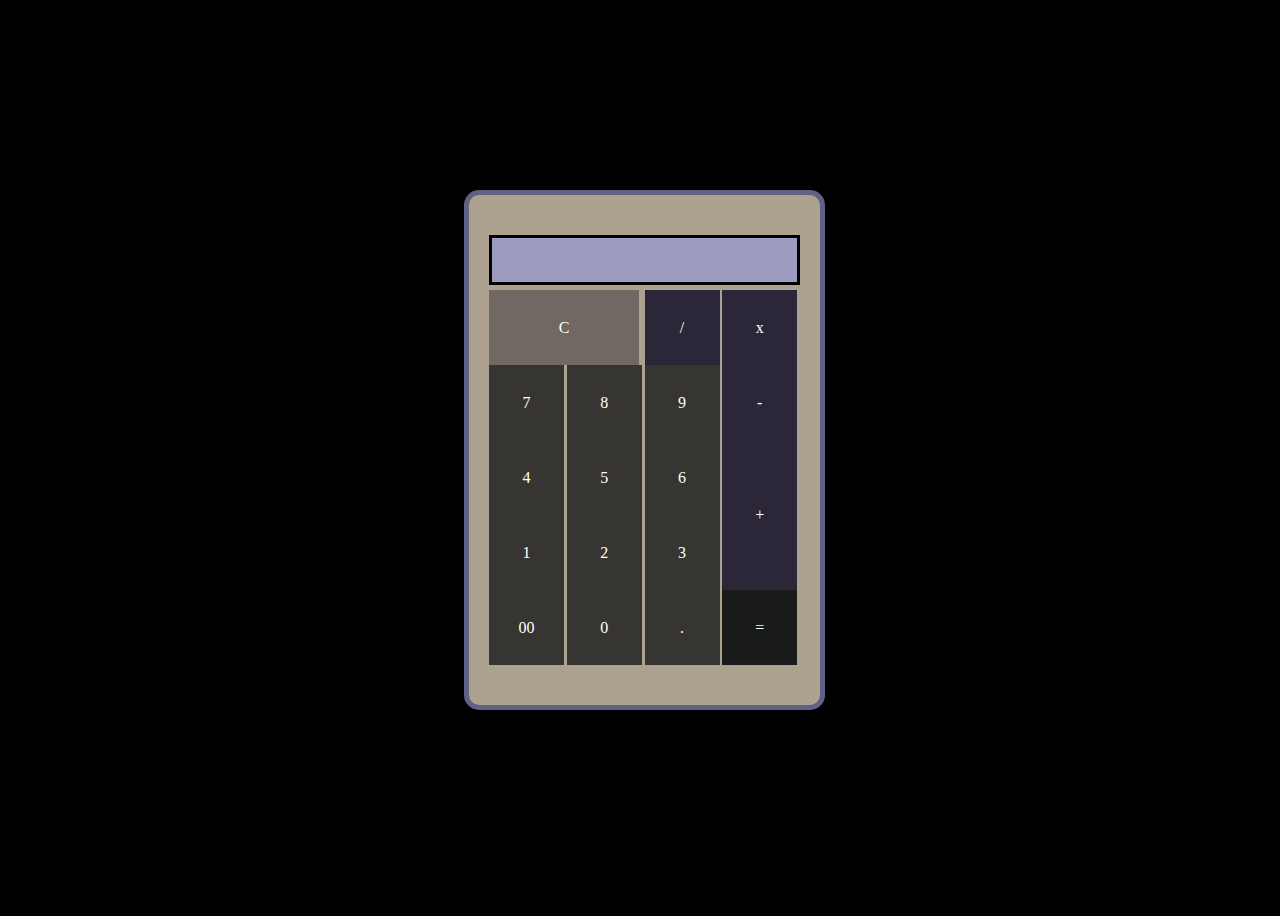
<file: Calculator/Index.html>
<html lang="en">

<head>
    <meta charset="UTF-8">
    <title>Calculator</title>
    <link rel="stylesheet" href="style.css">
>
</head>

<body>

    <form class="calculator" name="calc">
        <input class="value" type="text" name="txt" readonly="">
        <span class="clear" onclick="document.calc.txt.value =''">C</span>
        <span class="" onclick="document.calc.txt.value +='/'">/</span>
        <span class="" onclick="document.calc.txt.value +='*'">x</span>
        <span class="num" onclick="document.calc.txt.value +='7'">7</span>
        <span class="num" onclick="document.calc.txt.value +='8'">8</span>
        <span class="num" onclick="document.calc.txt.value +='9'">9</span>
        <span class="" onclick="document.calc.txt.value +='-'">-</span>
        <span class="num" onclick="document.calc.txt.value +='4'">4</span>
        <span class="num" onclick="document.calc.txt.value +='5'">5</span>
        <span class="num" onclick="document.calc.txt.value +='6'">6</span>
        <span class="plus" onclick="document.calc.txt.value +='+'">+</span>
        <span class="num" onclick="document.calc.txt.value +='1'">1</span>
        <span class="num" onclick="document.calc.txt.value +='2'">2</span>
        <span class="num" onclick="document.calc.txt.value +='3'">3</span>
        <span class="num" onclick="document.calc.txt.value +='00'">00</span>
        <span class="num" onclick="document.calc.txt.value +='0'">0</span>
        <span class="num" onclick="document.calc.txt.value +='.'">.</span>
        <span class="equal" onclick="document.calc.txt.value = eval(calc.txt.value)">=</span>
    </form>
</body>

</html>
</file>
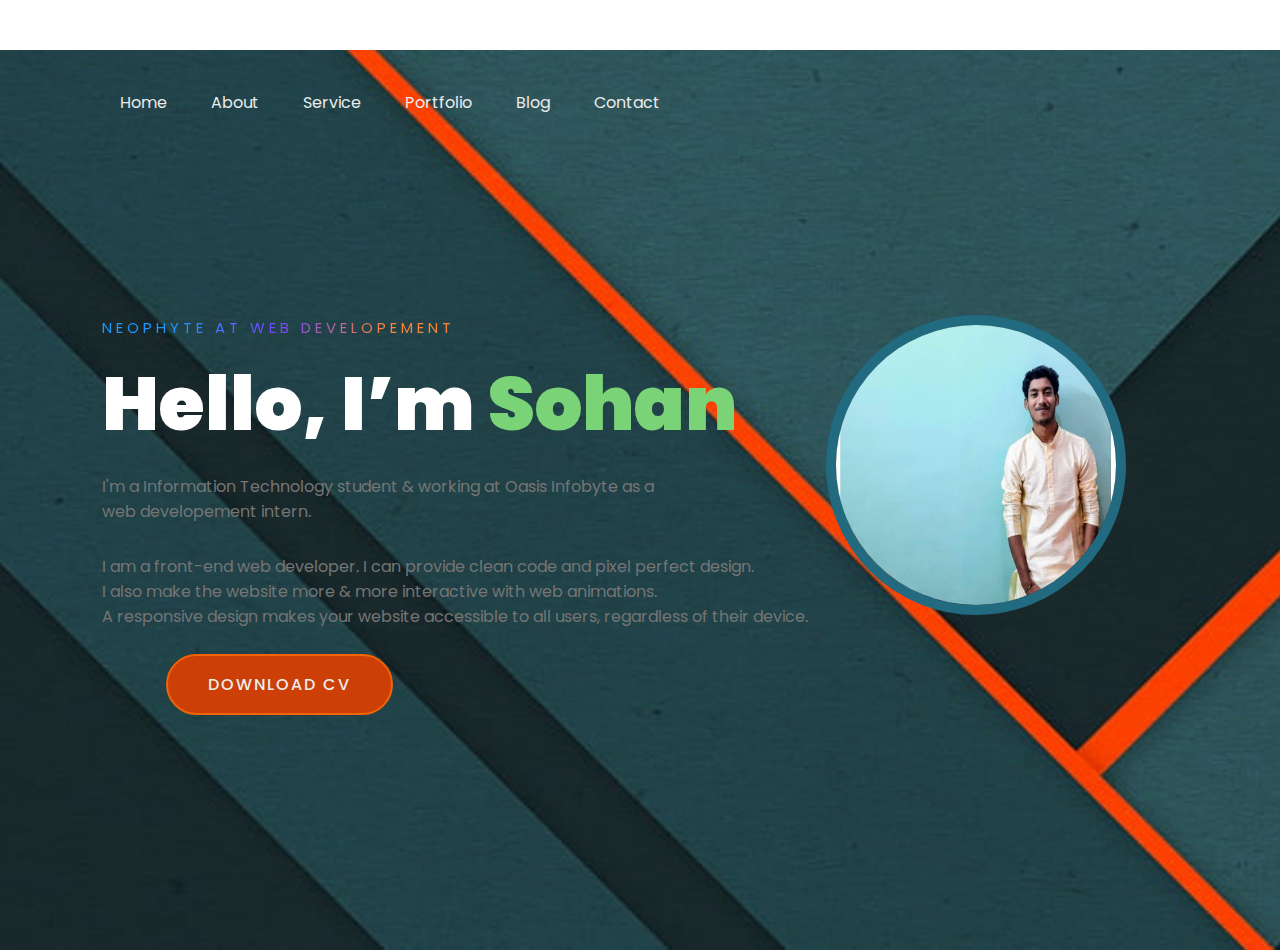
<file: Portfolio/portfolio.html>
<!DOCTYPE html>
<html lang="en">

<head>
    <meta charset="UTF-8">
    <title>Portfolio</title>
    
    <link rel="stylesheet" href="styles.css">
</head>

<body>
    <div class="navbar">
        <nav>
            
            <ul>
                <li><a href="#">Home</a></li>
                <li><a href="#">About</a></li>
                <li><a href="#">Service</a></li>
                <li><a href="#">Portfolio</a></li>
                <li><a href="#">Blog</a></li>
                <li><a href="#">Contact</a></li>
            </ul>
            
        </nav>
    </div>
    <div class="content">
        <img src="345.jpg"
        class="logo">
            <span class="title">neophyte at Web developement </span>
            <h1>Hello, I’m <span>Sohan</span></h1>
            <p>I'm a Information Technology student & working at Oasis Infobyte as a web developement intern. </p>
            <p1>
                I am a front-end web developer. I can provide clean code and pixel perfect design.
                <br>I also make the website more & more interactive with web animations.
                <br>A responsive design makes your website accessible to all users, regardless of their device.
            </p1>

            <pre>

                <a href="#" class="btn">Download CV</a>

            </pre>
            
        </div>
            
        
    
</body>

</html>
</file>
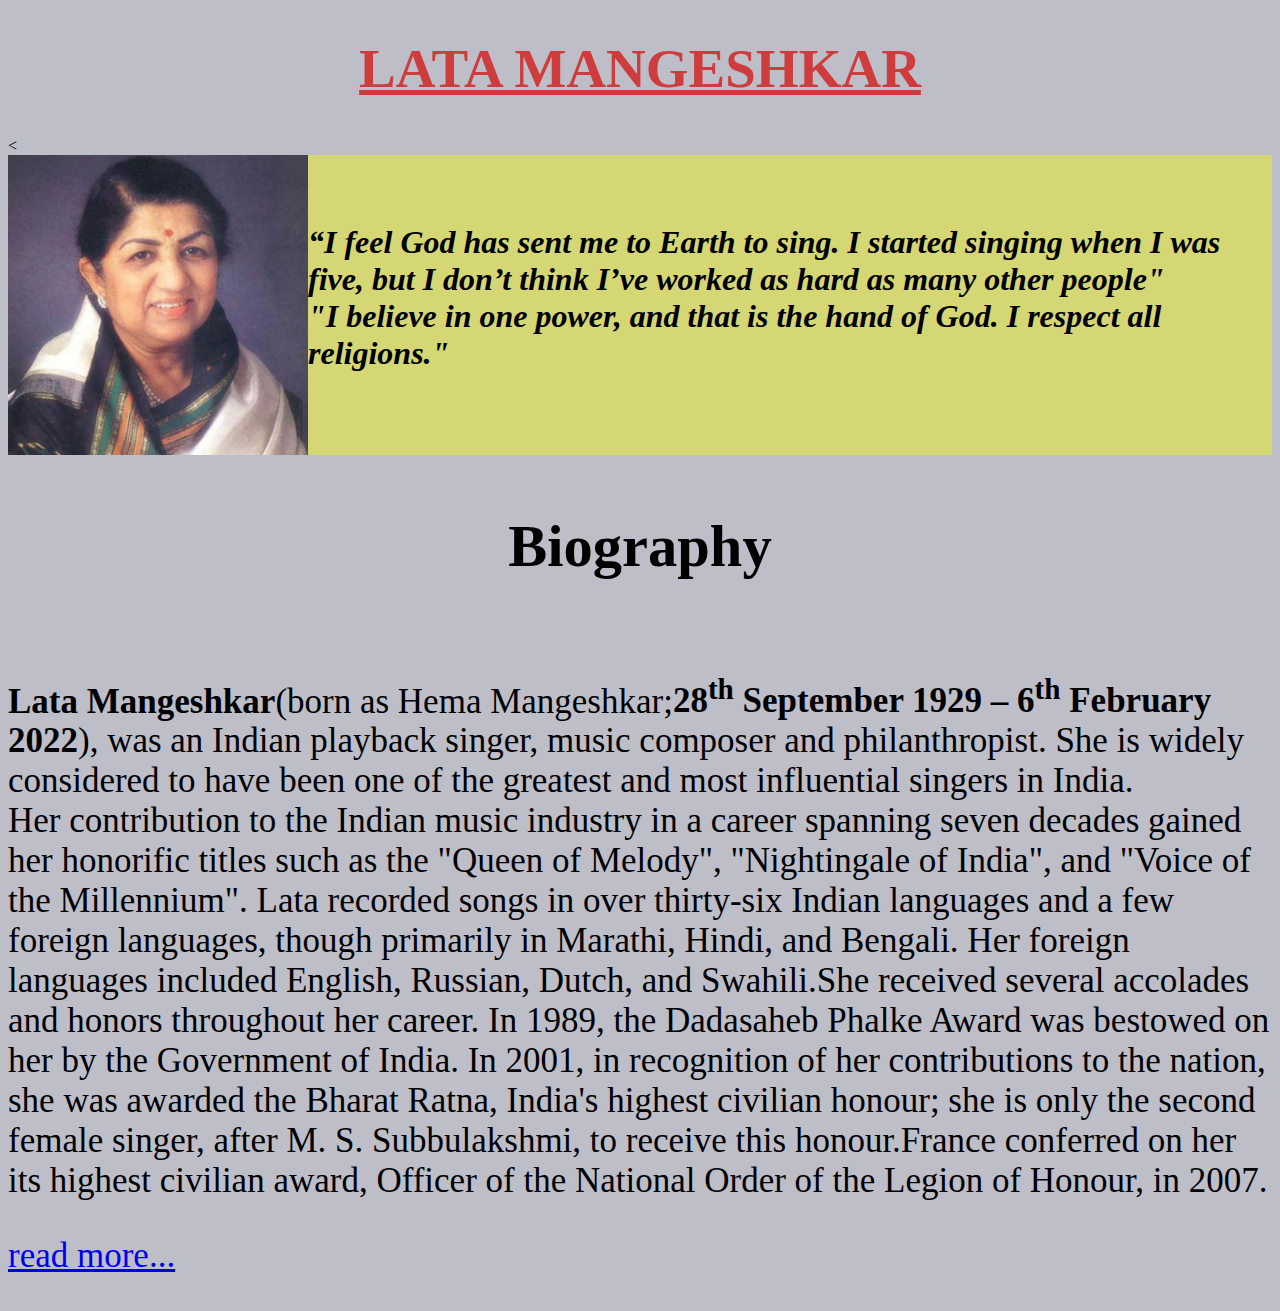
<file: Tribute/tribute.html>
<!DOCTYPE html>
<html>

<head>
    <title>Tribute Page</title>
    <style>
        .Paragraph {
            display: block;
            font-size: 35px;

        }

        .Bio {
            display: flex;
            justify-content: center;
            font-size: 50px;

        }

        .Quote {
            display: flex;
            justify-content: center;
            background-color:rgb(213, 214, 116);
           position: relative; 
        }
        .ip{
            font-size: xx-large;
            font-style: italic;
            
        }
    </style>
</head>

<body style="background-color: hsla(235, 20%, 32%, 0.349);">


    <h1 style="text-align: center; color:rgba(211, 18, 18, 0.76); font-size: 55px;"><u>LATA MANGESHKAR</u></h1>
    <
<div class="Quote">
        <img src="Portrait.jpg"
            style="width: 400px; height: 300px;" alt="Lata_Mangeshkar image" align="left">

            <div class="ip">

                <p><br><i"> <b> “I feel God has sent me to Earth to sing. I started singing when I was five, but I don’t think I’ve worked as hard as many other people"</b>
                    <br> <b> "I believe in one power, and that is the hand of God. I respect all religions."
                    </b></i>
            </div>

        </p>

    </div>
    
    <div class="Bio">
        <h3><b>Biography</b></h3>
    </div>
    
    <div>
        <p class="Paragraph"><b>Lata Mangeshkar</b>(born as Hema Mangeshkar;<b>28<sup>th</sup> September 1929 – 6<sup>th</sup> February 2022</b>), 
            was an Indian playback singer, music composer and philanthropist. 
            She is widely considered to have been one of the greatest and most influential singers in India.

            <br> Her contribution to the Indian music industry in a career spanning seven decades gained her honorific titles such as the "Queen of Melody", "Nightingale of India", and "Voice of the Millennium".
Lata recorded songs in over thirty-six Indian languages and a few foreign languages, though primarily in Marathi, Hindi, and Bengali.
Her foreign languages included English, Russian, Dutch, and Swahili.She received several accolades and honors throughout her career. 
In 1989, the Dadasaheb Phalke Award was bestowed on her by the Government of India.
In 2001, in recognition of her contributions to the nation, she was awarded the Bharat Ratna, India's highest civilian honour; she is only the second female singer, after M. S. Subbulakshmi, to receive this honour.France conferred on her its highest civilian award, Officer of the National Order of the Legion of Honour, in 2007.
        </p>
    </div>

    <p style="font-size: 35px">
        
        <a href="https://en.wikipedia.org/wiki/Lata_Mangeshkar" target="blank">read more...</a></p>
</body>

</html>
</file>
<file: Calculator/style.css>
body{
    display: flex;
    background: #000000;
    justify-content: center;
    align-items: center;
    min-height: 100vh;
}

.calculator{
    position: relative;
    align-content: center;
    padding: 40px 20px;
    display: grid;
    border: 5px solid #616185;
    border-radius: 15px;
    background: #ada190;
}
.calculator .value{
    padding: 20px;
    margin: 0 0 5px;
    height: 50px;
    background: #9c9cc0;
    grid-column: span 4 ; 
    text-align: right;
    border: solid;
    outline: rgb(62, 124, 65);
    font-size: 20px;
    cursor: all-scroll;
}
.calculator span{
    display: grid;
    width: 75px;
    height: 75px;
    background: #2b2738;
    color: rgb(255, 255, 255);
    border: none;
    place-items: center;
    cursor: pointer;
}
.calculator span.num{
    background: #363531;
}
.calculator span.clear{
    grid-column: span 2;
    width: 150px;
    background: #706963;
}
.calculator span.plus{
    grid-row: span 2;
    height: 150px;
}
.calculator span.equal{
    background: #191b1b;
}
.calculator span:active{
    background: #ad5624;
    color: rgb(53, 235, 111);
}
</file>
<file: Portfolio/styles.css>
@import url('https://fonts.googleapis.com/css2?family=Poppins:wght@400;500;600;700&display=swap');

* {
    margin: 0;
    padding: 0;
    box-sizing: border-box;
    font-family: 'Poppins', sans-serif;
}

a {
    text-decoration: none;
}

.navbar {
    position: absolute;
    top: 50px;
    width: 100%;
    height: 100vh;
    background: url(bkg.jpg);
    background-size: cover;

}

nav {
    display: flex;
    align-items: center;
    justify-content: space-between;
    padding: 30px 100px;

}

.logo {
    height: 300px;
    width: 300px;
    float: right;
    border: 10px solid rgb(34, 106, 128);
    border-radius: 50%;
}

nav ul li {
    list-style: none;
    display: inline-block;
    padding: 10px 20px;
}

nav ul li a {
    color: #ebebeb;
    position: relative;
    padding: 5px 0;
}

nav ul li a:hover {
    color: rgb(245, 176, 87);
}

nav ul li a:after {
    content: "";
    position: absolute;
    left: 0;
    width: 0;
    height: 3px;
    background: red;
    transition: .3s;
    bottom: 0;
}

nav ul li a:hover:after {
    width: 100%;
}

.btn {
    color: rgb(238, 238, 238);
    font-size: 16px;
    text-transform: uppercase;
    letter-spacing: 2px;
    padding: 16px 40px;
    border-radius: 500px;
    display: inline-block;
    font-weight: 500;
    transition: all .4s ease-in-out;
    background-size: 152% 100%;
    background: #cc3f07;
    border: 2px solid rgb(243, 100, 4);
}

.btn:hover {
    background: transparent;
    border-color: #fa8435;
    color: rgb(38, 145, 86);
}

.content {
    position: absolute;
    top: 35%;
    left: 8%;
    width: 80%;

}

.content .title {
    color: #1f1f25;
    font-size: 15px;
    text-transform: uppercase;
    letter-spacing: 4px;
    display: inline-block;
    margin-bottom: 20px;
    background: linear-gradient(120deg, #1c99fe 20.69%, #7644ff 50.19%, #fa8435 79.69%);
    -webkit-background-clip: text;
    -webkit-text-fill-color: transparent;
}

.content h1 {
    color: #ffffff;
    font-size: 75px;
    font-weight: 900;
    line-height: 90px;
    text-transform: inherit;
    width: 70%;
}

.content h1 span {
    color: #7ad377;
}

.content p {
    width: 55%;
    color: #757575;
    margin-top: 25px;
    margin-bottom: 30px;
}

.content p1 {
    width: 55%;
    color: #757575;
    margin-top: 25px;
    margin-bottom: 30px;

}
</file>
